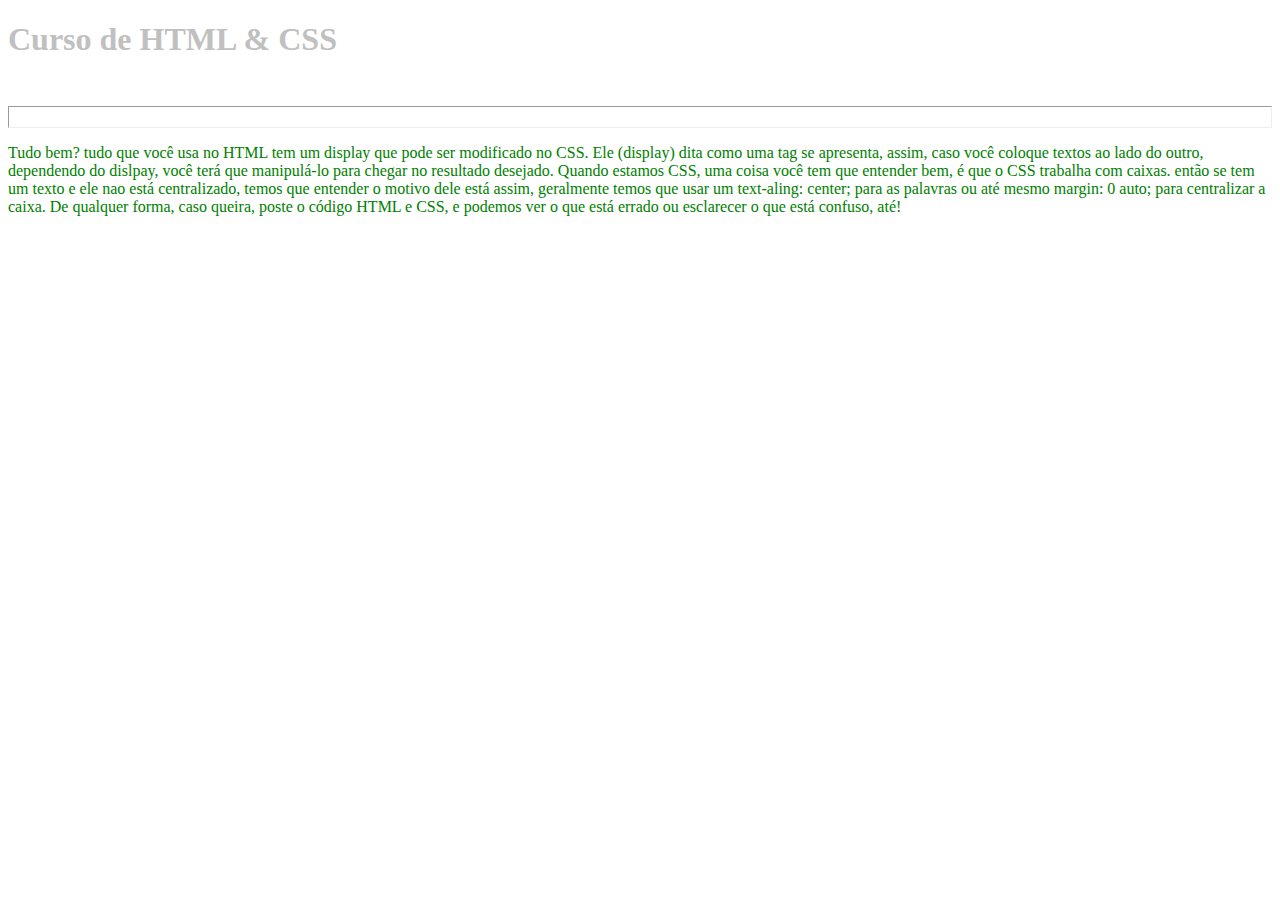
<file: fundamentos/index.html>
<!DOCTYPE html>
<html lang="pt-br">
<head>
    <meta charset="UTF-8">
    <meta name="viewport" content="width=device-width, initial-scale=1.0">
    <title>primeiro html</title>
    <link rel="stylesheet" type="text/css" href="css/stylep1.css">
</head>
<body>
    <h1>Curso de HTML & CSS</h1><br>
    <hr>
    <p>Tudo bem? tudo que você usa no HTML tem um display que pode ser modificado no CSS. Ele (display) dita como uma tag se apresenta, assim, caso você coloque textos ao lado do outro, dependendo do dislpay, você terá que manipulá-lo para chegar no resultado desejado.

        Quando estamos CSS, uma coisa você tem que entender bem, é que o CSS trabalha com caixas. então se tem um texto e ele nao está centralizado, temos que entender o motivo dele está assim, geralmente temos que usar um text-aling: center; para as palavras ou até mesmo margin: 0 auto; para centralizar a caixa.
        
        De qualquer forma, caso queira, poste o código HTML e CSS, e podemos ver o que está errado ou esclarecer o que está confuso, até!</p>
         
</body>
</html>
</file>
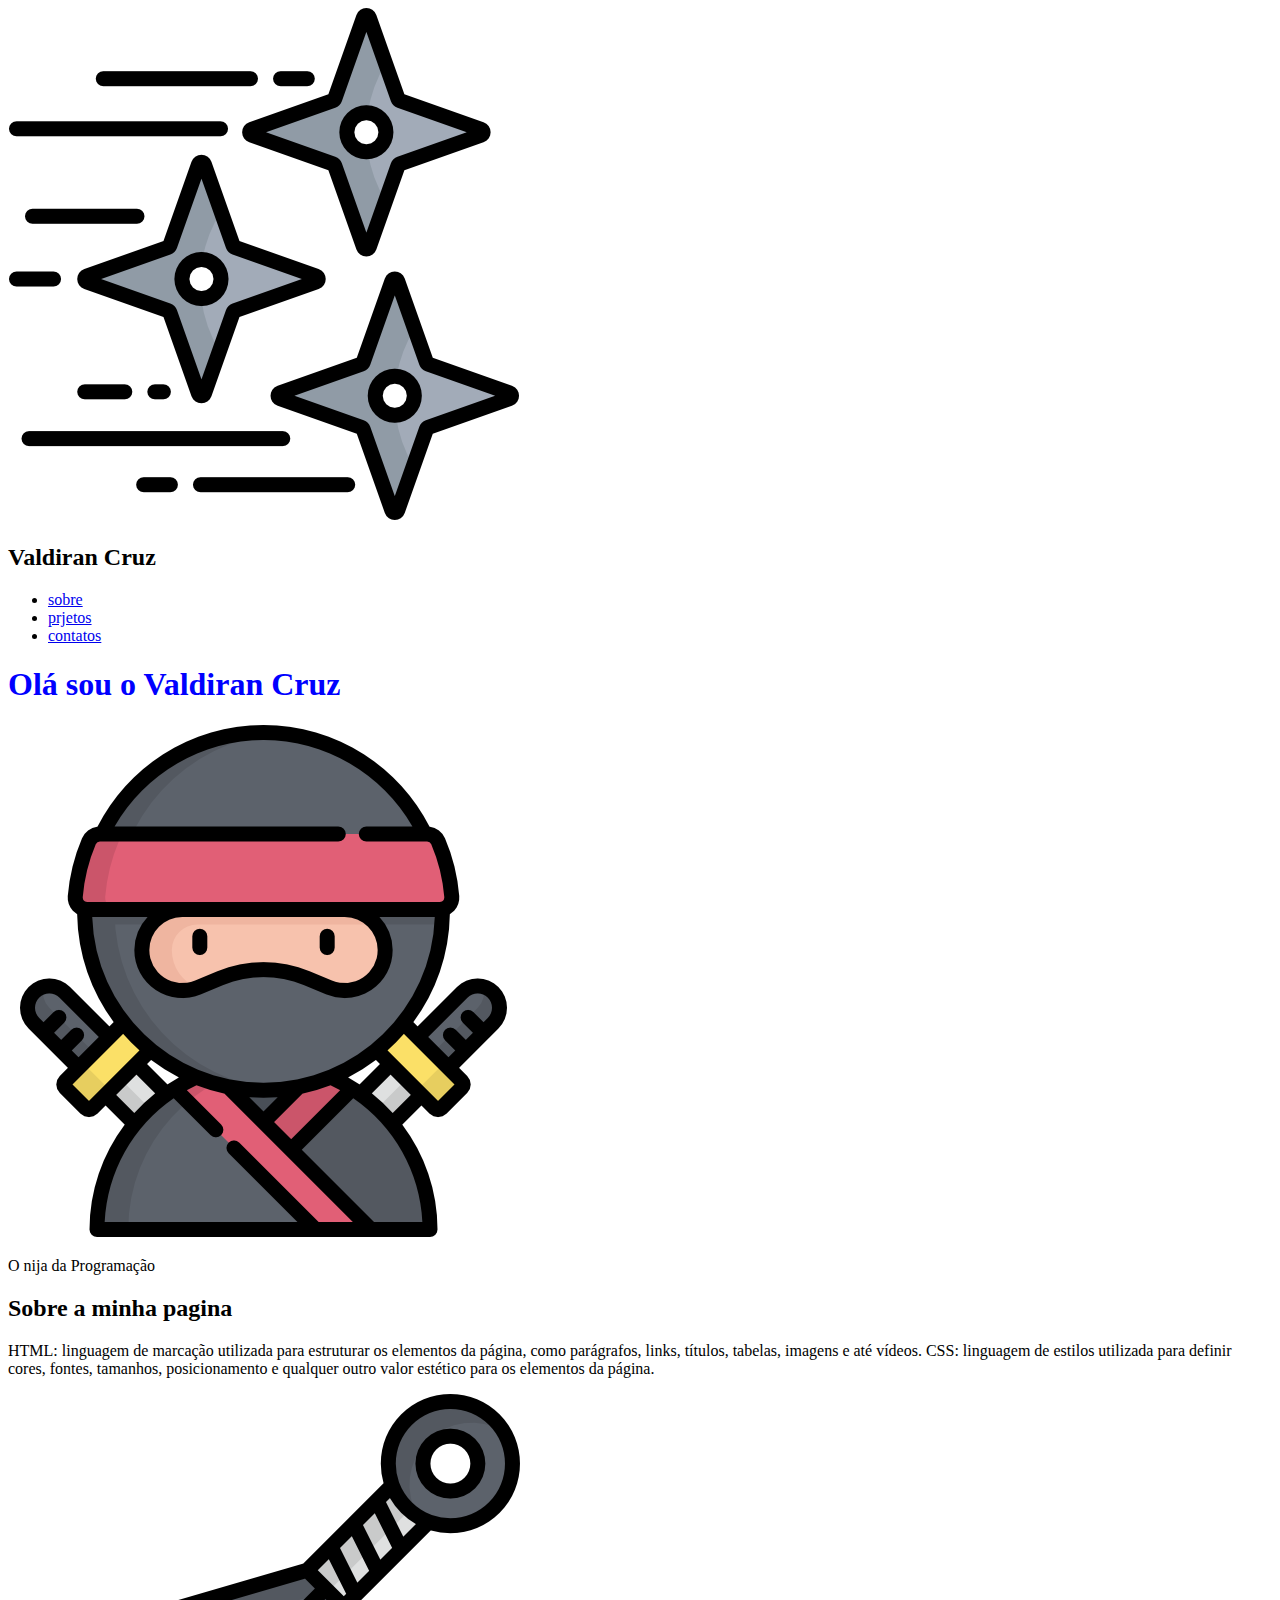
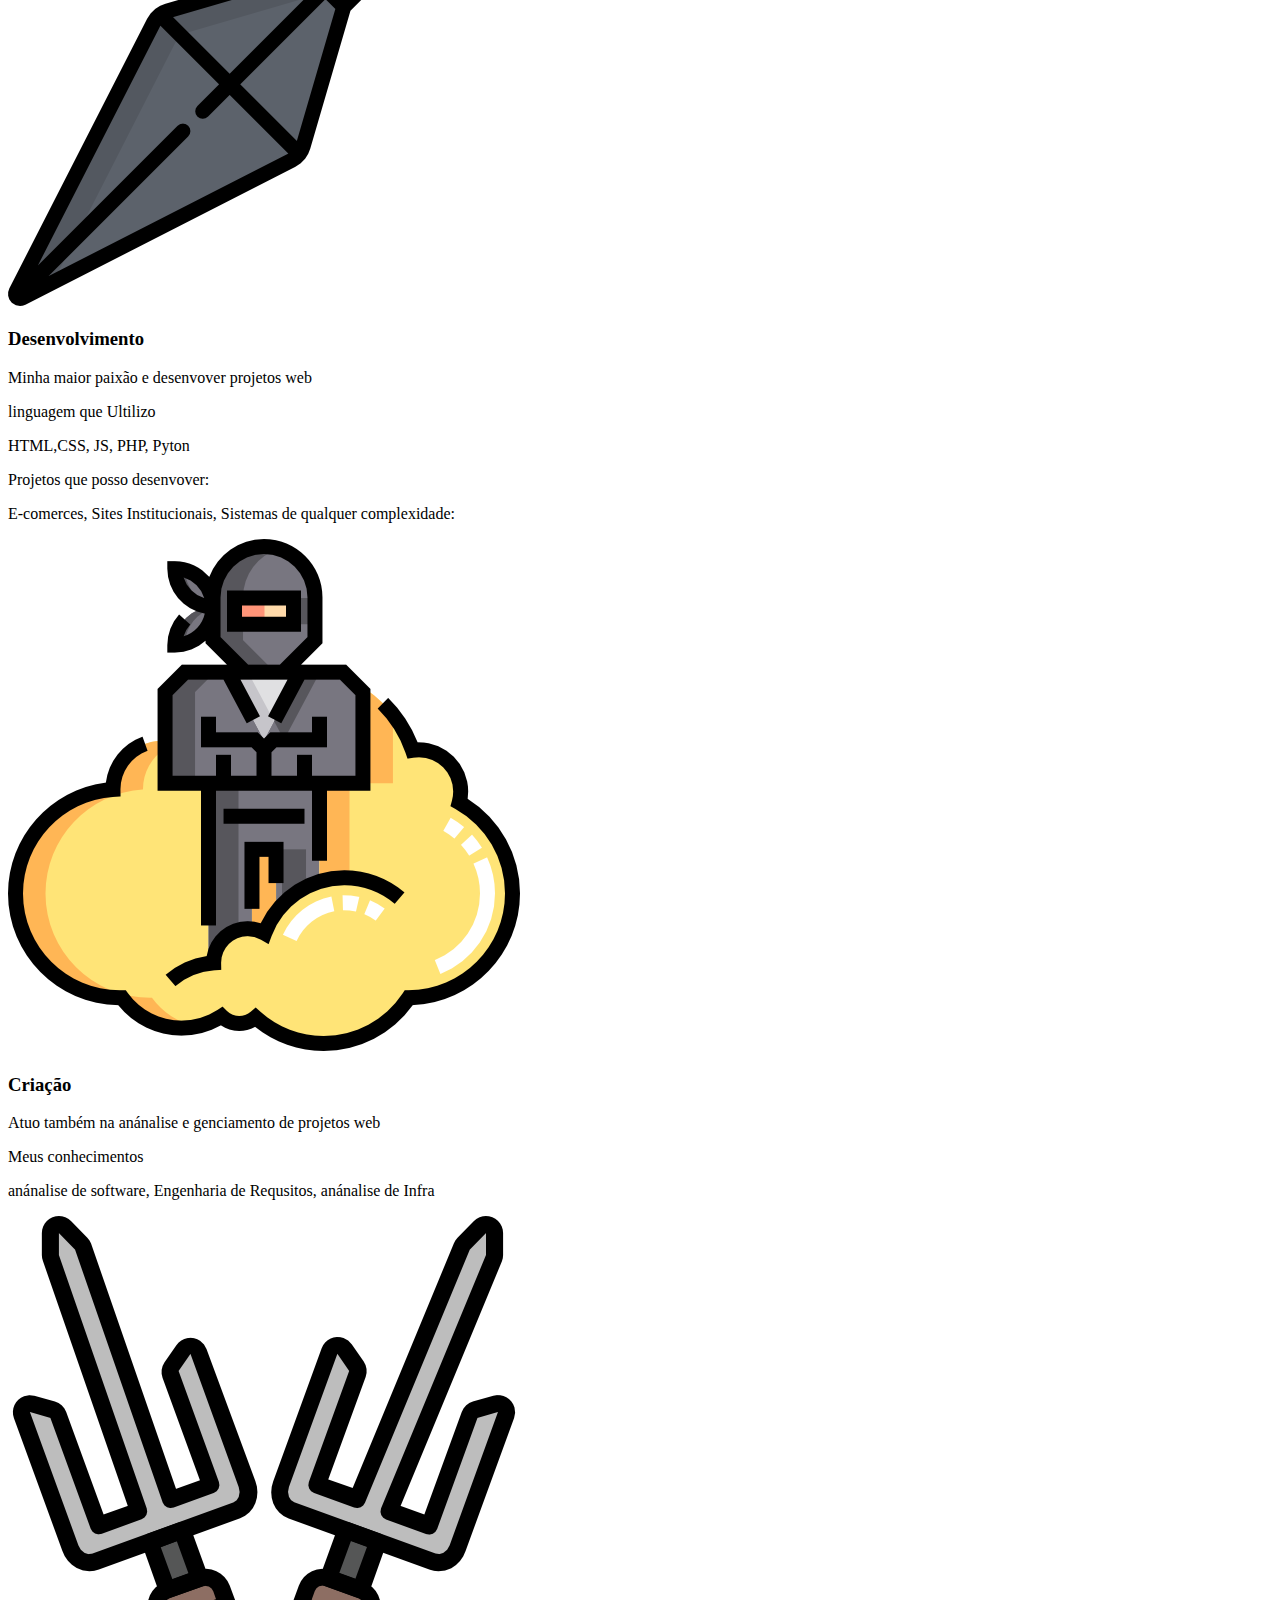
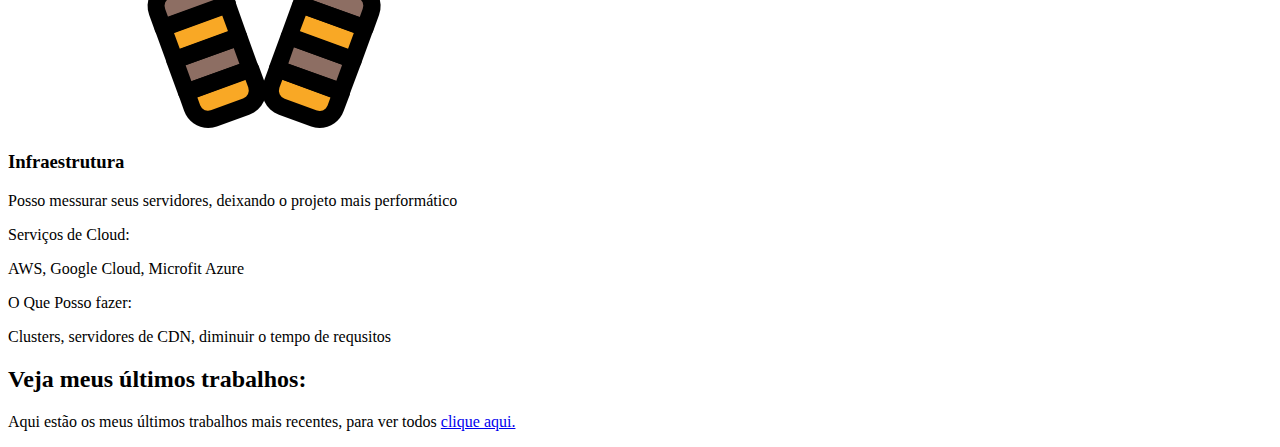
<file: projeto/html/index.html>
<!DOCTYPE html>
<html lang="pt-br">

<head>
    <meta charset="UTF-8">
    <meta name="viewport" content="width=], initial-scale=1.0">
    <link rel="stylesheet" href="/projeto/css/styles.css">
    <title>Meu Portifólio</title>
</head>

<body>
    <!--navbar-->
    <header><!--Cabeçalho-->
        <img src="/projeto/img/shuriken.png" alt="estrela nija">
        <h2>Valdiran Cruz</h2>
        <nav><!--barra de navegação-->
            <ul id="navbar-list">
                <li> <a href="#">sobre</a></li>
                <li><a href="#">prjetos</a></li>
                <li><a href="#">contatos</a></li>
            </ul>
        </nav>
    </header>
    <!--Fim navbar-->
    <main><!-- Indica que é todo conteudo principal da pagina-->
        <!--Banner Início-->
        <div id="--Banner-info">
            <div id="--Banner-info">
                <h1>Olá sou o Valdiran Cruz</h1>
                <img src="/projeto/img/ninja.png" alt="perfil nija">
                <p>O nija da Programação</p>
            </div>

        </div>

        <!--Banner fim-->
        <!--about início-->
        <section id="about-section"><!--Indica uma seção da pagina-->
            <h2>Sobre a minha pagina</h2>
            <p>HTML: linguagem de marcação utilizada para estruturar os elementos da página, como parágrafos, links,
                títulos, tabelas, imagens e até vídeos. CSS: linguagem de estilos utilizada para definir cores, fontes,
                tamanhos, posicionamento e qualquer outro valor estético para os elementos da página.</p>

        </section>
        <!--about- fim-->
    </main>
    <!--skills inicio-->
    <section id="--skills-section">
        <div class="container">
        </div>
        <div class="--skills-container">
            <img src="/projeto/img/weapon1.png" alt="weapons">
            <h3>Desenvolvimento</h3>
            <p>Minha maior paixão e desenvover projetos web</p>
            <p class="subtitle">linguagem que Ultilizo</p>
            <p>HTML,CSS, JS, PHP, Pyton</p>
            <p class="subtitle">Projetos que posso desenvover:</p>
            <p>E-comerces, Sites Institucionais, Sistemas de qualquer complexidade:</p>
        </div>
        <div class="--skills-container">
            <img src="/projeto/img/weapon2.png" alt="weapons">
            <h3>Criação</h3>
            <p>Atuo também na anánalise e genciamento de projetos web</p>
            <p class="subtitle">Meus conhecimentos</p>
            <p>anánalise de software, Engenharia de Requsitos, anánalise de Infra</p>
        </div>
        <div class="--skills-container">
            <img src="/projeto/img/weapon3.png" alt="weapons">
            <h3>Infraestrutura</h3>
            <p>Posso messurar seus servidores, deixando o projeto mais performático </p>
            <p class="subtitle">Serviços de Cloud:</p>
            <p>AWS, Google Cloud, Microfit Azure</p>
            <p class="subtitle">O Que Posso fazer:</p>
            <p>Clusters, servidores de CDN, diminuir o tempo de requsitos</p>
        </div>
        </div>
    </section>
    <!--skill fim-->
    <!--Jobs inicio-->
    <section is="--Jobs-section">
        <h2>Veja meus últimos trabalhos:</h2>
        <p>Aqui estão os meus últimos trabalhos mais recentes, para ver todos <a href="#">clique aqui.</a></p>
        <div class="--Jobs-container">
            <div class="--Jobs-box proj1"></div>
            <div class="--Jobs-box proj2"></div>
            <div class="--Jobs-box proj3"></div>
            
        <div class="--Jobs-container">
            <div class="--Jobs-box proj2"></div>
            <div class="--Jobs-box proj3"></div>
            <div class="--Jobs-box proj1"></div>
            
        </div>


    </section>
    <!--jobs fim-->


</body>

</html>
</file>
<file: fundamentos/css/stylep1.css>
h1{
    color: silver;
}
hr{
    height: 20px;
    color:blue
}
p{
    color:green;
}
</file>
<file: projeto/css/styles.css>
h1{
    color: blue;
 }
</file>
